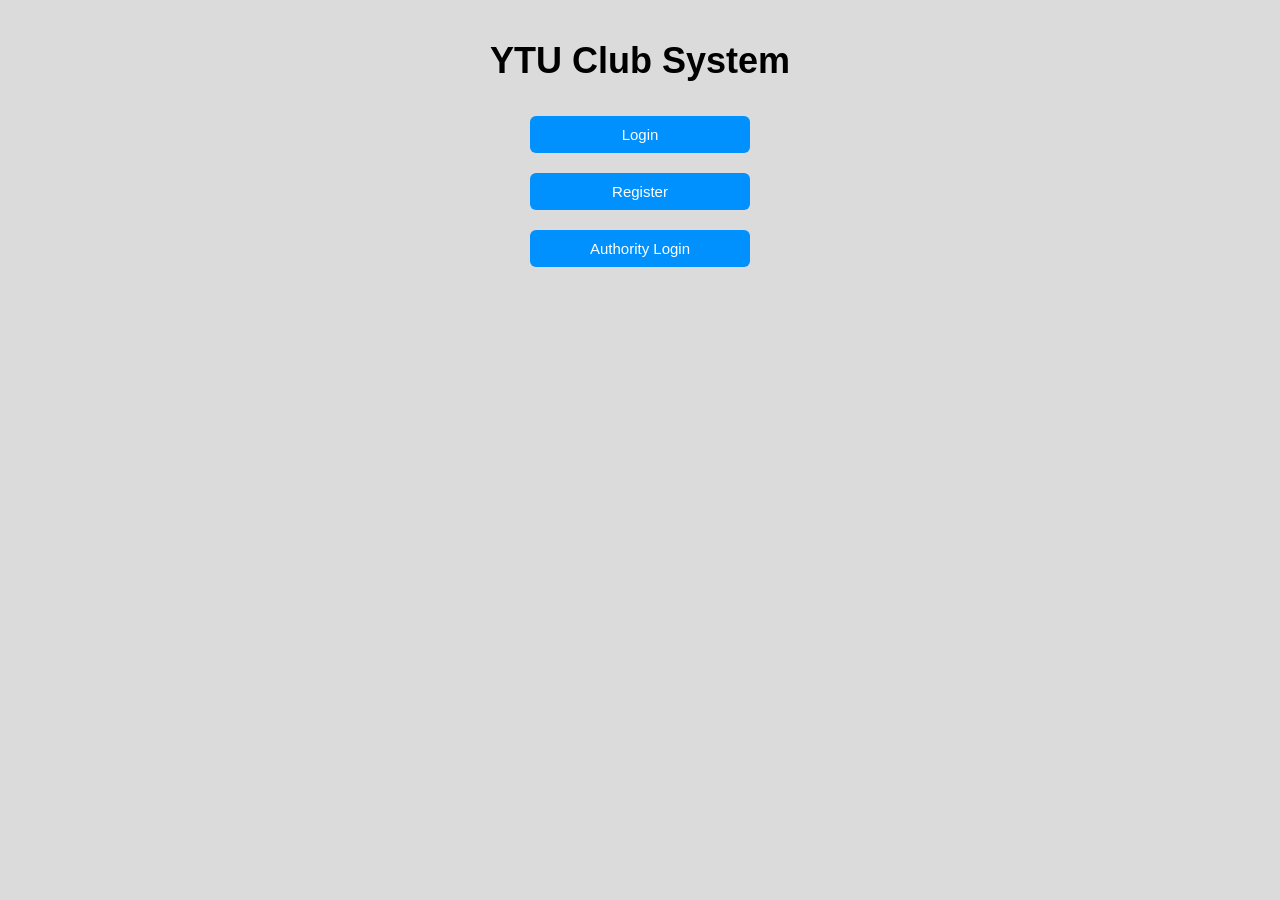
<file: frontend/index.html>
<!DOCTYPE html>
<html lang="en">
<head>
    <meta charset="UTF-8">
    <title>YTU Club System</title>
    <link rel="stylesheet" href="styles.css">
</head>
<body>

    <h1>YTU Club System</h1>

    <!-- Main menu -->
    <div id="mainMenu">
        <button id="btnLogin">Login</button>
        <button id="btnRegister">Register</button>
        <button id="btnAuth" class="btn-auth">Authority Login</button>
    </div>

    <!-- Student Login Form -->
    <div id="loginForm" class="form-container" style="display:none;">
        <h2>Login</h2>

        <input type="text" id="loginUserId" placeholder="Username">
        <input type="password" id="loginPassword" placeholder="Password">

        <button id="btnLoginSubmit">Login</button>
        <button id="btnLoginBack" class="btn-secondary btn-back">Back</button>
    </div>

    <!-- Registration Form -->
    <div id="registerForm" class="form-container" style="display:none;">
        <h2>Register</h2>

        <input type="text" id="regUserId" placeholder="Username">
        <input type="password" id="regPassword" placeholder="Password">
        <input type="password" id="regPassword2" placeholder="Password (repeat)">
        <input type="text" id="regFname" placeholder="First Name">
        <input type="text" id="regLname" placeholder="Last Name">
        <input type="text" id="regPhone" placeholder="Phone">

        <button id="btnSubmitRegister">Complete Registration</button>
        <button id="btnBack" class="btn-secondary btn-back">Back</button>
    </div>

    <!-- Authority Login Form -->
    <div id="authForm" class="form-container" style="display:none;">
        <h2>Authority Login</h2>

        <input type="text" id="authId" placeholder="Authority ID">
        <input type="password" id="authPassword" placeholder="Password">

        <button id="btnAuthLogin">Login</button>
        <button id="btnBack2" class="btn-secondary btn-back">Back</button>
    </div>

    <!-- Student Home Page -->
    <div id="studentHome" style="display:none; margin-top:80px;">
        <!-- Student action buttons -->
        <div style="display:flex; flex-direction:column; align-items:center; gap:10px; margin-bottom:20px;">
            <button id="btnMyClubs">My Clubs</button>
            <button id="btnListAllClubs">List All Clubs</button>
            <button id="btnDeleteAccount">Delete Account</button>
        </div>
        <!-- Back button -->
        <button id="btnStudentBack" class="btn-secondary btn-back">Logout</button>
        <!-- Student list area -->
        <div id="studentListAreaWrapper">
            <div id="studentListArea"></div>
        </div>
        
    </div>

    <!-- Authority Panel -->
    <div id="authPanel" style="display:none; margin-top:30px;">
        <h2>Admin Panel</h2>

        <div id="panelButtons">
            <button id="btnAddClub" class="panelBtn">Add Club</button>
            <button id="btnListClubs" class="panelBtn">List Clubs</button>
            <button id="btnListStudents" class="panelBtn">List Students</button>
            <button id="btnAuthBack" class="btn-secondary btn-back">Logout</button>
        </div>

        <!-- Add Club Form -->
        <div id="addClubForm" class="form-container" style="display:none;">
            <h2>Add New Club</h2>

            <input type="text" id="clubName" placeholder="Club Name">
            <textarea id="clubInfo" placeholder="Club Information" rows="4"></textarea>

            <button id="btnSubmitClub">Save</button>
            <button id="btnCancelAddClub" class="btn-secondary">Cancel</button>
        </div>

        <!-- Add Announcement Form -->
        <div id="announcementForm" class="form-container" style="display:none;">
            <h2>Add Announcement</h2>

            <textarea id="announcementText" placeholder="Announcement text" rows="4"></textarea>

            <button id="btnSaveAnnouncement">Save</button>
            <button id="btnCancelAnnouncement" class="btn-secondary">Cancel</button>
        </div>

        <!-- List area -->
        <div id="listArea"></div>
    </div>

    <script src="script.js"></script>
</body>
</html>
</file>
<file: frontend/styles.css>
body {
    font-family: Arial, sans-serif;
    background-color: #dbdbdb;
    text-align: center;
    margin: 0;
    padding: 0;
}

h1 {
    margin-top: 40px;
    font-size: 36px;
    font-weight: bold;
}

button {
    padding: 10px 20px;
    border-radius: 6px;
    border: none;
    cursor: pointer;
    font-size: 15px;
    background-color: #0091ff;
    color: #ffffff;
}

button:hover {
    background-color: #005ca2;
}

.btn-secondary {
    background-color: #555555;
}
.btn-secondary:hover {
    background-color: #080808;
}

#mainMenu button,
.form-container button,
.panelBtn,
#studentHome > div > button,
#btnStudentBack {
    width: 220px;
}

#mainMenu {
    display: flex;
    flex-direction: column;
    align-items: center;
    margin-top: 20px;
}
#mainMenu button {
    margin: 10px 0;
}

.form-container {
    margin-top: 30px;
    display: none;
    flex-direction: column;
    align-items: center;
}

.form-container input,
.form-container textarea {
    width: 280px;
    padding: 12px;
    margin: 6px 0;
    border-radius: 6px;
    border: 1px solid #ccc;
    font-size: 15px;
}

#authPanel {
    margin-top: 30px;
}

#panelButtons {
    display: flex;
    flex-direction: column;
    align-items: center;
    gap: 10px;
    margin-top: 10px;
}

#listArea,
#studentListAreaWrapper {
    margin-top: 20px;
    width: 100%;
    display: flex;
    justify-content: center;
}

table {
    border-collapse: collapse;
    background-color: #ffffff;
    width: auto;              
}

th, td {
    border: 1px solid #ddd;
    padding: 8px 12px;
    font-size: 14px;
    text-align: left;
    white-space: nowrap;      
}

th {
    background-color: #a9a7a7;
    font-weight: bold;
}

td:nth-child(3) {
    white-space: normal;
    max-width: 600px;
}

table button {
    width: auto;              
    padding: 6px 14px;
    font-size: 14px;
}

.btn-back {
    position: fixed;
    top: 15px;
    left: 15px;

    width: auto;
    padding: 8px 14px;
    font-size: 14px;
    z-index: 1000;
}

#authPanel .btn-back {
    width: 220px;
}
</file>
